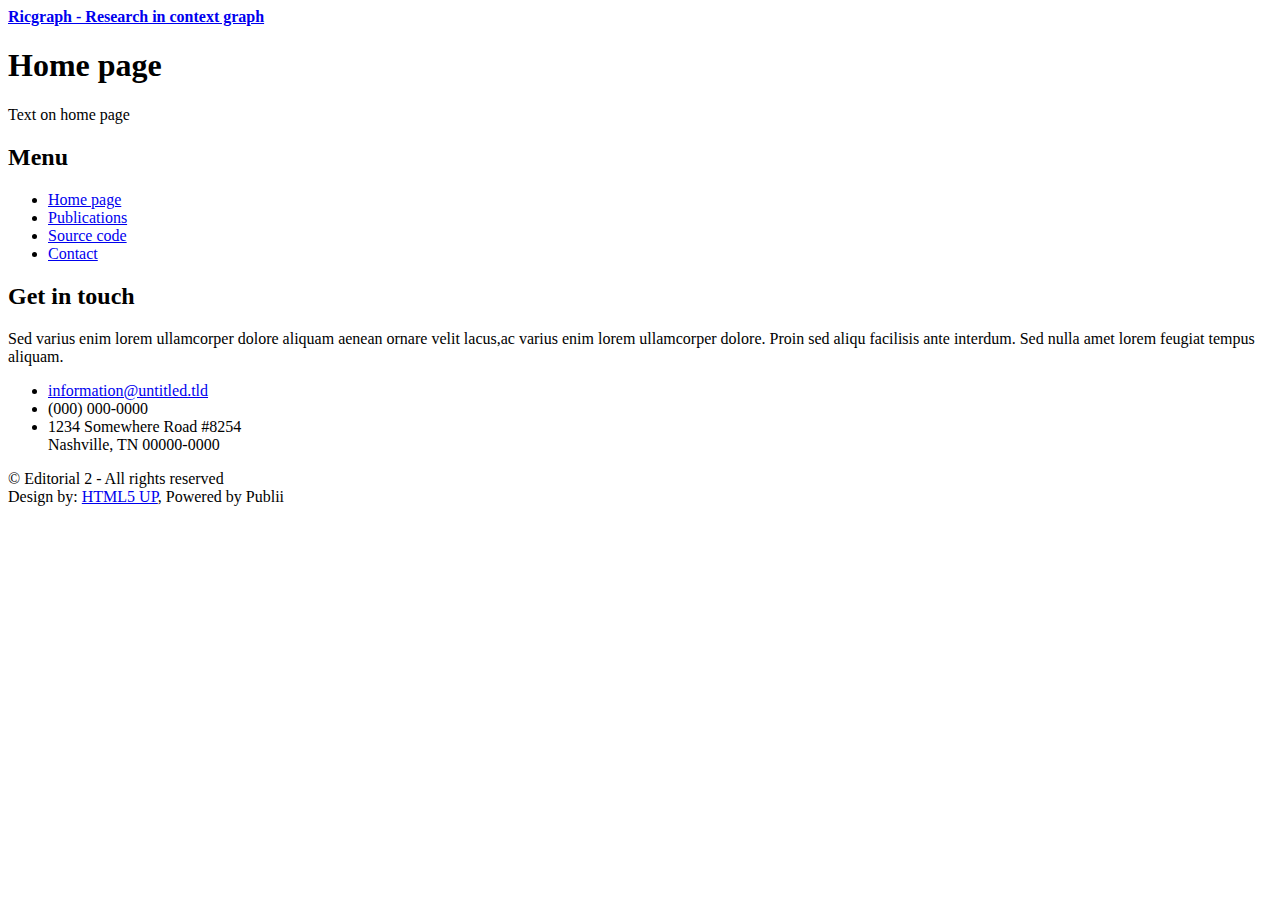
<file: publii-site/ricgraph-research-in-context-graph/preview/preview.html>
<!DOCTYPE html><html lang="en-us"><head><meta charset="utf-8"><meta http-equiv="X-UA-Compatible" content="IE=edge"><meta name="viewport" content="width=device-width,initial-scale=1,user-scalable=no"><title>It is an example value for the preview mode</title><meta name="description" content="It is an example value for the preview mode"><meta name="robots" content="It is an example value for the preview mode"><meta name="generator" content="Publii Open-Source CMS for Static Site"><link rel="canonical" href="file:////home/rik-loc/Publii/sites/ricgraph-research-in-context-graph/preview/preview.html"><link rel="shortcut icon" href="file:///home/rik-loc/Publii/sites/ricgraph-research-in-context-graph/preview/media/website/favicon.ico" type="image/x-icon"><link rel="preload" href="file:///home/rik-loc/Publii/sites/ricgraph-research-in-context-graph/preview/assets/dynamic/fonts/instrumentsans/instrumentsans.woff2" as="font" type="font/woff2" crossorigin><link rel="stylesheet" href="file:////home/rik-loc/Publii/sites/ricgraph-research-in-context-graph/preview/assets/css/fontawesome-all.min.css?v=85514f933f9e0b82460af63f1a403fa5"><link rel="stylesheet" href="file:////home/rik-loc/Publii/sites/ricgraph-research-in-context-graph/preview/assets/css/style.css?v=135560d1c4a5d4b62ed3973afad7a22d"><script type="application/ld+json">{"@context":"http://schema.org","@type":"Article","mainEntityOfPage":{"@type":"WebPage","@id":"file:////home/rik-loc/Publii/sites/ricgraph-research-in-context-graph/preview/preview.html"},"headline":"Home page","datePublished":"2024-05-31T10:09","dateModified":"2024-05-31T10:51","description":"It is an example value for the preview mode","author":{"@type":"Person","name":"Rik D.T. Janssen","url":"file:///home/rik-loc/Publii/sites/ricgraph-research-in-context-graph/preview/authors/rik-dt-janssen/"},"publisher":{"@type":"Organization","name":"Rik D.T. Janssen"}}</script><noscript><style>img[loading] {
                    opacity: 1;
                }</style></noscript></head><body class="is-preload"><div id="wrapper"><div id="main"><div class="inner"><header id="header"><a class="logo" href="file:///home/rik-loc/Publii/sites/ricgraph-research-in-context-graph/preview/index.html"><strong>Ricgraph - Research in context graph</strong></a></header><article class="post"><header class="main post__header"><h1>Home page</h1></header><div class="post__inner post__entry"><p>Text on home page</p></div></article></div></div><div id="sidebar"><div class="inner"><nav id="menu"><header class="major"><h2>Menu</h2></header><ul><li><a href="file:////home/rik-loc/Publii/sites/ricgraph-research-in-context-graph/preview/home-page.html" target="_self">Home page</a></li><li><a href="file:////home/rik-loc/Publii/sites/ricgraph-research-in-context-graph/preview/publications.html" target="_self">Publications</a></li><li><a href="file:////home/rik-loc/Publii/sites/ricgraph-research-in-context-graph/preview/source-code.html" target="_self">Source code</a></li><li><a href="file:////home/rik-loc/Publii/sites/ricgraph-research-in-context-graph/preview/contact.html" target="_self">Contact</a></li></ul></nav><section><header class="major"><h2>Get in touch</h2></header><p>Sed varius enim lorem ullamcorper dolore aliquam aenean ornare velit lacus,ac varius enim lorem ullamcorper dolore. Proin sed aliqu facilisis ante interdum. Sed nulla amet lorem feugiat tempus aliquam.</p><ul class="contact"><li class="icon solid fa-envelope"><a href="#">information@untitled.tld</a></li><li class="icon solid fa-phone">(000) 000-0000</li><li class="icon solid fa-home">1234 Somewhere Road #8254<br>Nashville, TN 00000-0000</li></ul></section><footer id="footer"><p class="copyright">© Editorial 2 - All rights reserved<br>Design by: <a href="https://html5up.net" target="_blank" rel="noopener">HTML5 UP</a>, Powered by Publii</p></footer></div></div></div><script src="file:////home/rik-loc/Publii/sites/ricgraph-research-in-context-graph/preview/assets/js/jquery.min.js?v=7c14a783dfeb3d238ccd3edd840d82ee"></script><script src="file:////home/rik-loc/Publii/sites/ricgraph-research-in-context-graph/preview/assets/js/browser.min.js?v=c07298dd19048a8a69ad97e754dfe8d0"></script><script src="file:////home/rik-loc/Publii/sites/ricgraph-research-in-context-graph/preview/assets/js/breakpoints.min.js?v=81a479eb099e3b187613943b085923b8"></script><script src="file:////home/rik-loc/Publii/sites/ricgraph-research-in-context-graph/preview/assets/js/util.min.js?v=cbdaf7c20ac2883c77ae23acfbabd47e"></script><script src="file:////home/rik-loc/Publii/sites/ricgraph-research-in-context-graph/preview/assets/js/main.min.js?v=08add7f6d435054ad38ec38d7cf8be40"></script><script>var images=document.querySelectorAll("img[loading]");for(var i=0;i<images.length;i++){if(images[i].complete){images[i].classList.add("is-loaded")}else{images[i].addEventListener("load",function(){this.classList.add("is-loaded")},false)}};</script></body></html>
</file>
